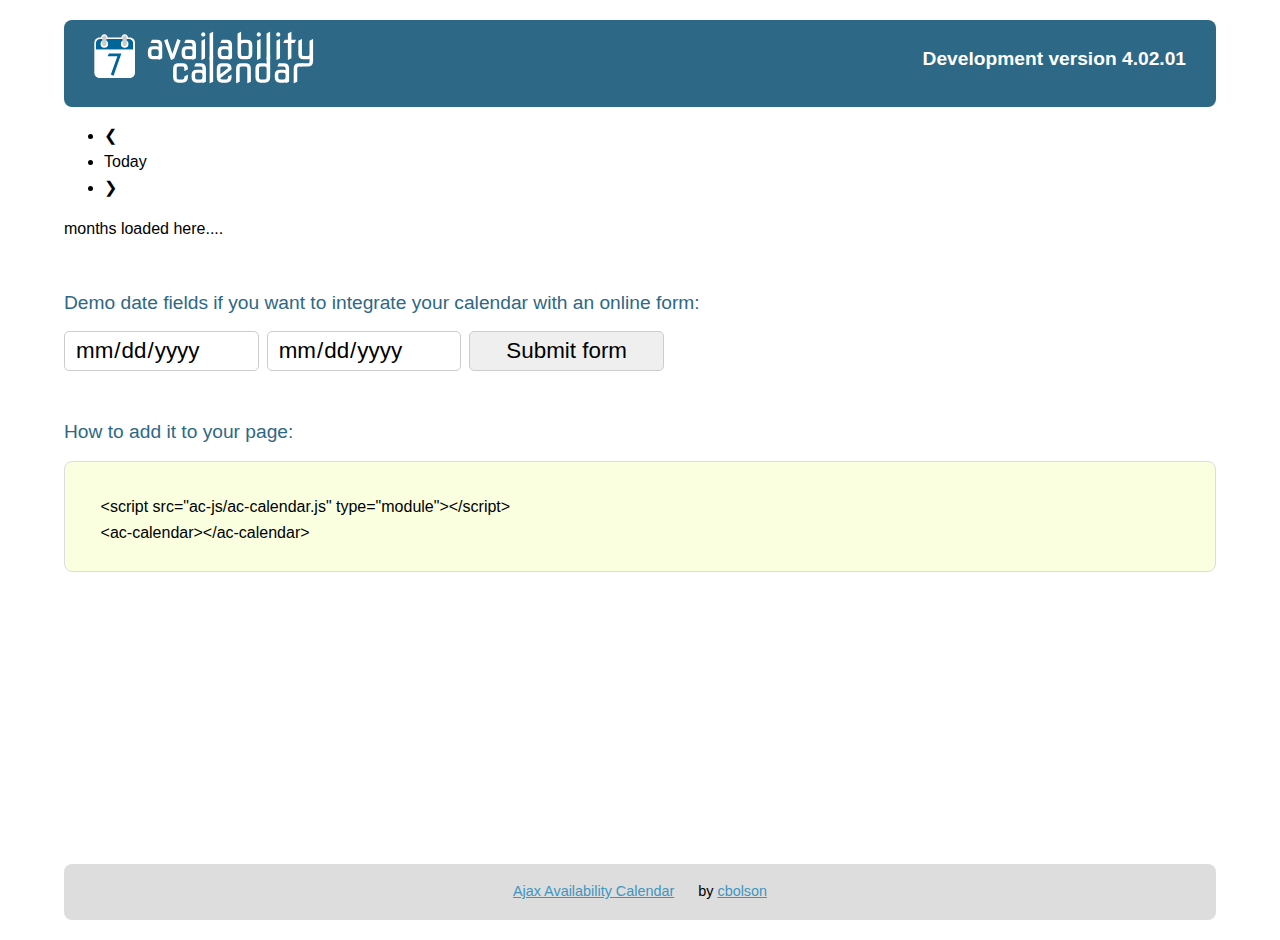
<file: demo.html>
<!DOCTYPE html>
<html>
	<head>
		<meta http-equiv="Content-Type" content="text/html; charset=utf-8" />
		<title>AjaxAvailabilityCalendar.com - Version 4.01.02 - Demo</title>
		<link rel="stylesheet" href="demo.css?v=3">
		<script src="ac-js/ac-calendar.js?v=4.514" type="module"></script>
	</head>
	<body>
		<div id="container">
			<main >
				<header class="header">
					<div class="header__logo">
						<img src="ac-assets/logo-acc.svg" title="Availability Calendar - Admin" width="300">
					</div>
					<h1 class="header__title">Development version 4.02.01</h1>
				</header>
				<div >
					<ac-calendar
						id="my-cal"
						ac-id="2"
						ac-lang="en"
						ac-date-start="date-start"
						ac-date-end="date-end"
						ac-months-to-show="0"
						>
					</ac-calendar>
				</div>
				<h2>Demo date fields if you want to integrate your calendar with an online form:</h2>
				<div class="block-booking">
					<input type="date" id="date-start" value="" readonly="readonly">
					<input type="date" id="date-end" value="" 	readonly="readonly" >
					<button onclick="alert('Demo - send dates');">Submit form</button>
				</div>

	<h2>How to add it to your page:</h2>
		<pre>
		&lt;script src="ac-js/ac-calendar.js" type="module">&lt;/script>
		&lt;ac-calendar>&lt;/ac-calendar>
		</pre>
			</main>
			<footer>
				<ul>
					<li><a href="https://www.ajaxavailabilitycalendar.com" target="_blank">Ajax Availability Calendar</a></li>
					<li>by <a href="https://www.cbolson.com" target="_blank">cbolson</a></li>
				</nav>
			</footer>
		</div>
	</body>
</html>
</file>
<file: demo.css>
* {
  /* reset */
  box-sizing: border-box;
  margin: 0;
  padding: 0;
  border: 0px;
  outline: 0px;
  font-weight: inherit;
  font-style: inherit;
  font-size: 100%;
  font-family: sans-serif;
  vertical-align: baseline;
}
:root {
  /* base color 1 */
  --base-color1: 200; /* blue */

  --ac-color1-light: hsla(var(--base-color1), 50%, 85%, 100%);
  --ac-color1-normal: hsla(var(--base-color1), 50%, 50%, 100%);
  --ac-color1-darker: hsla(var(--base-color1), 50%, 35%, 100%);

  --ac-link: var(--ac-color1-normal);
  --ac-border-color: #ddd;
  --ac-fields-border: #ccc;
  --ac-fields-bg-hover: #f7f6f4;

  --ac-msg-bg-ok: #f4faf4;
  --ac-msg-bg-alert: #ffd9d9;

  --ac-border-radius: 8px;
  --ac-fields-radius: 3px;
  --ac-padding: 10px 30px;
}

body {
  font-family: system-ui, -apple-system, BlinkMacSystemFont, "Segoe UI", Roboto,
    "Helvetica Neue", Arial, sans-serif;
  line-height: 1.6em;
  font-size: 16px;
}
a {
  color: var(--ac-color1-normal);
}
h1 {
  font-weight: 600;
  font-size: 1.3em;
  color: var(--ac-color1-darker);
}
h2 {
  font-weight: 500;
  font-size: 1.2em;
  margin: 3rem 0 1rem 0;
  color: var(--ac-color1-darker);
}
strong {
  font-weight: 600;
}
ol,
ul.checklist {
  margin: 10px 20px;
  padding: 0 0 0 10px;
}
ul.checklist {
  list-style: none;
}

ul.checklist li:before {
  content: "✓";
  margin-right: 10px;
  color: green;
  font-size: 1.2em;
}
ul.checklist li {
}

#container {
  min-height: 100vh;
  display: flex;
  flex-direction: column;
  margin: 20px auto;
  width: 90%;
  max-width: 1400px;
}
header {
  background: var(--ac-color1-darker);
  border: none;
  border-radius: var(--ac-border-radius);
  position: relative;
  display: flex;
  padding: var(--ac-padding);
  color: #fff;
  font-size: 1.2em;
  line-height: 2em;
  margin-bottom: 10px;
}
main {
  margin-top: 0;
  padding: 0 0 20px 0px;
  flex: 1;
}
.header__logo {
  flex: 0 0 220px;
  width: 190px;
}
.header__logo img {
  width: 100%;
}
.header__title {
  margin-left: auto;
  padding-top: 10px;
  color: #fff;
  font-size: 1.2rem;
}

footer {
  font-size: 0.9em;
  line-height: 1.1em;
  margin: 0;
  overflow: hidden;
  background: #ddd;
  position: relative;
  padding: 20px;
  text-align: center;
  border-radius: var(--ac-border-radius);
}
footer ul {
  list-style: none;
}
footer ul li {
  display: inline;
  margin: 0 10px;
}
pre {
  border-radius: var(--ac-border-radius);
  tab-size: 4;
  white-space: pre-wrap;
  border: 1px solid #ddd;
  padding: 2rem 3rem 0 0;
  background: #faffe0;
}
.block-booking {
  max-width: 600px;
  gap: 0.5rem;
  display: grid;
  grid-template-columns: repeat(auto-fill, minmax(180px, 1fr));
}
input,
button {
  border: 1px solid #ccc;
  border-radius: 5px;
  padding: 5px 10px;
  font-size: 1.4em;
}
</file>
